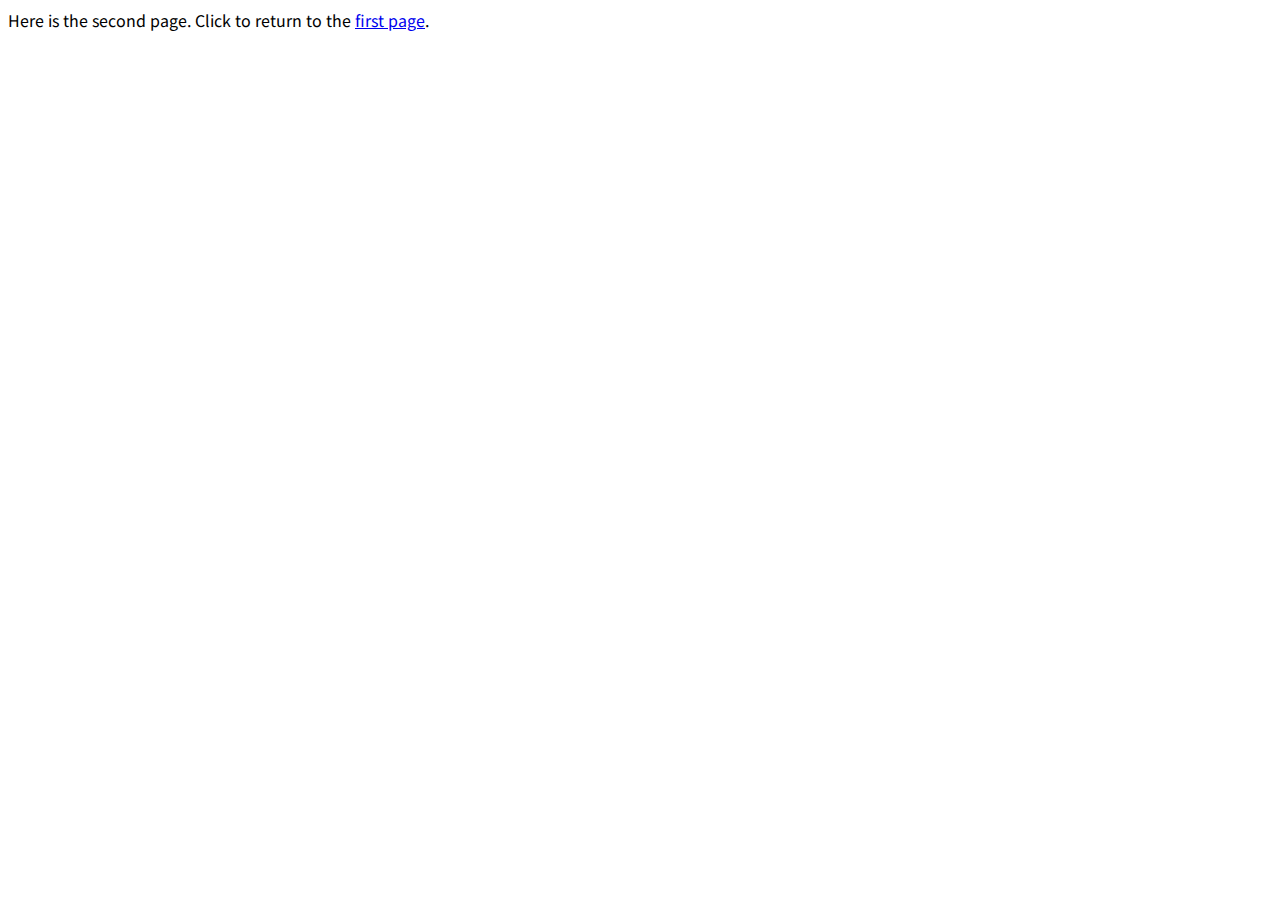
<file: html_sample_2.html>
<!-- 
    COMP 333: Software Engineering
    Sebastian Zimmeck (szimmeck@wesleyan.edu)
-->

<!DOCTYPE HTML>
<html lang="en">
<head>
    <meta charset="utf-8">
    <meta name="viewport" content="width=device-width, initial-scale=1.0">
    <meta name="description" content="">
    <title>COMP 333: Software Engineering</title>
    <link rel="stylesheet" href="style_sample.css">
</head>

<body>
    Here is the second page. Click to return to the <a href="index.html">
    first page</a>.
</body>
</html>
</file>
<file: style_sample.css>
/* 
    COMP 333: Software Engineering
    Sebastian Zimmeck (szimmeck@wesleyan.edu)
*/

/* 
    It is a good idea to include all styles in a separate Style Sheet such as 
    this one.

    Start styling with the general elements of your page, e.g., body style, 
    pargraph style, ... . Then, you can modify those styles for individual 
    instances using class tags, id tags, ... .
*/

/* 
    You can import a font from Google at https://fonts.google.com/
*/
@import url("https://fonts.googleapis.com/css2?family=Noto+Sans+SC&display=swap");

/* 
    The imported font should be applied to all body text.
*/
body {
  font-family: "Noto Sans SC", sans-serif;
}

/* 
    All text in paragraphs should be blue.
*/
p {
  color: blue;
}

/* 
    The background of all divs should be pink.
 */
div {
  background-color: hotpink;
}

/* 
    There is one white-div in our html_sample.html, which should have white 
    font. 
    
    You can refer in Style Sheets to ids using #.
*/
#white-div {
  color: white;
}

/* 
    You can refer in Style Sheets to classes using the dot .
*/
.padding-color-class {
  /* 
        Instead of color names you can also use hexdecimal values. The lower the
        number, the darker.
    */
  background-color: #000000;
  /* 
        You can also give colors in RGB values (0 to 255). If you are expecting 
        older browsers using your site, refrain from using RGB formatting.
    */
  color: rgb(100, 168, 200);
}

.background-image-class {
  background-image: url(https://placeimg.com/400/200/any);
  background-repeat: no-repeat;
  color: white;
}

.css-box-model-class {
  /* 
        Demonstrates the CSS Box Model
    */
  border-width: 2px;
  /* 
        In order to see the border, you will need a border style.
     */
  border-style: solid;
  /* 
        You can add a margin to all four borders. If there is only one value, 
        all borders are affected You can specify in clockwise order: 
        top, right, bottom, left.
    */
  margin: 10px 5px 15px 25px;
  /* 
        While margins are at the outside of the border, paddings are at the 
        inside. You can specify a single value for all four margins, but you 
        could also specify the padding individually the as for the margins.
    */
  padding: 50px;
}

/* 
    Links can be styled with CSS as well. There are four states: 
    link (original state), visited, hover, active (on click).
    For example, on hover, change the link color to green. Also, hover can be 
    applied to divs.
*/
a:hover {
  color: green;
}

/* 
    For your custom navbar, you can specify the unorderd list style.
*/
.navbar ul {
  /* 
        Remove bullet points.
    */
  list-style: none;
  width: 500px;
  margin: 0 auto;
  /* 
        No padding.
    */
  padding: 0;
  /* 
        For navbars use background color that stands out.
    */
  background-color: black;
  text-align: center;
}

/*  
    Style individual list items.
*/
.navbar li {
  width: 150 px;
  background-color: #000;
  border: 1px solid red;
  /* 
        Show the navbar elements next to each other instead of on top of each 
        other. 
    */
  padding: 10px;
  display: inline-block;
  line-height: 40px;
}

/* 
    Style links in navbar.
*/
.navbar a {
  color: #fff;
  text-decoration: none;
}

table,
td {
  border: 1px solid gray;
}

input {
  /* 
        Show different input on top of each other instead of next to each other.
    */
  display: block;
}

/* 
    Style iframes.
*/
iframe {
  width: 100%;
  height: 100%;
  border: dotted;
}
.flex-container {
  display: flex;
  flex-wrap: wrap;
  background-color: orange;
}

.flex-container > div {
  background-color: grey;
  width: 200px;
  margin: 10px;
  text-align: center;
  line-height: 75px;
  font-size: 30px;
}
</file>
